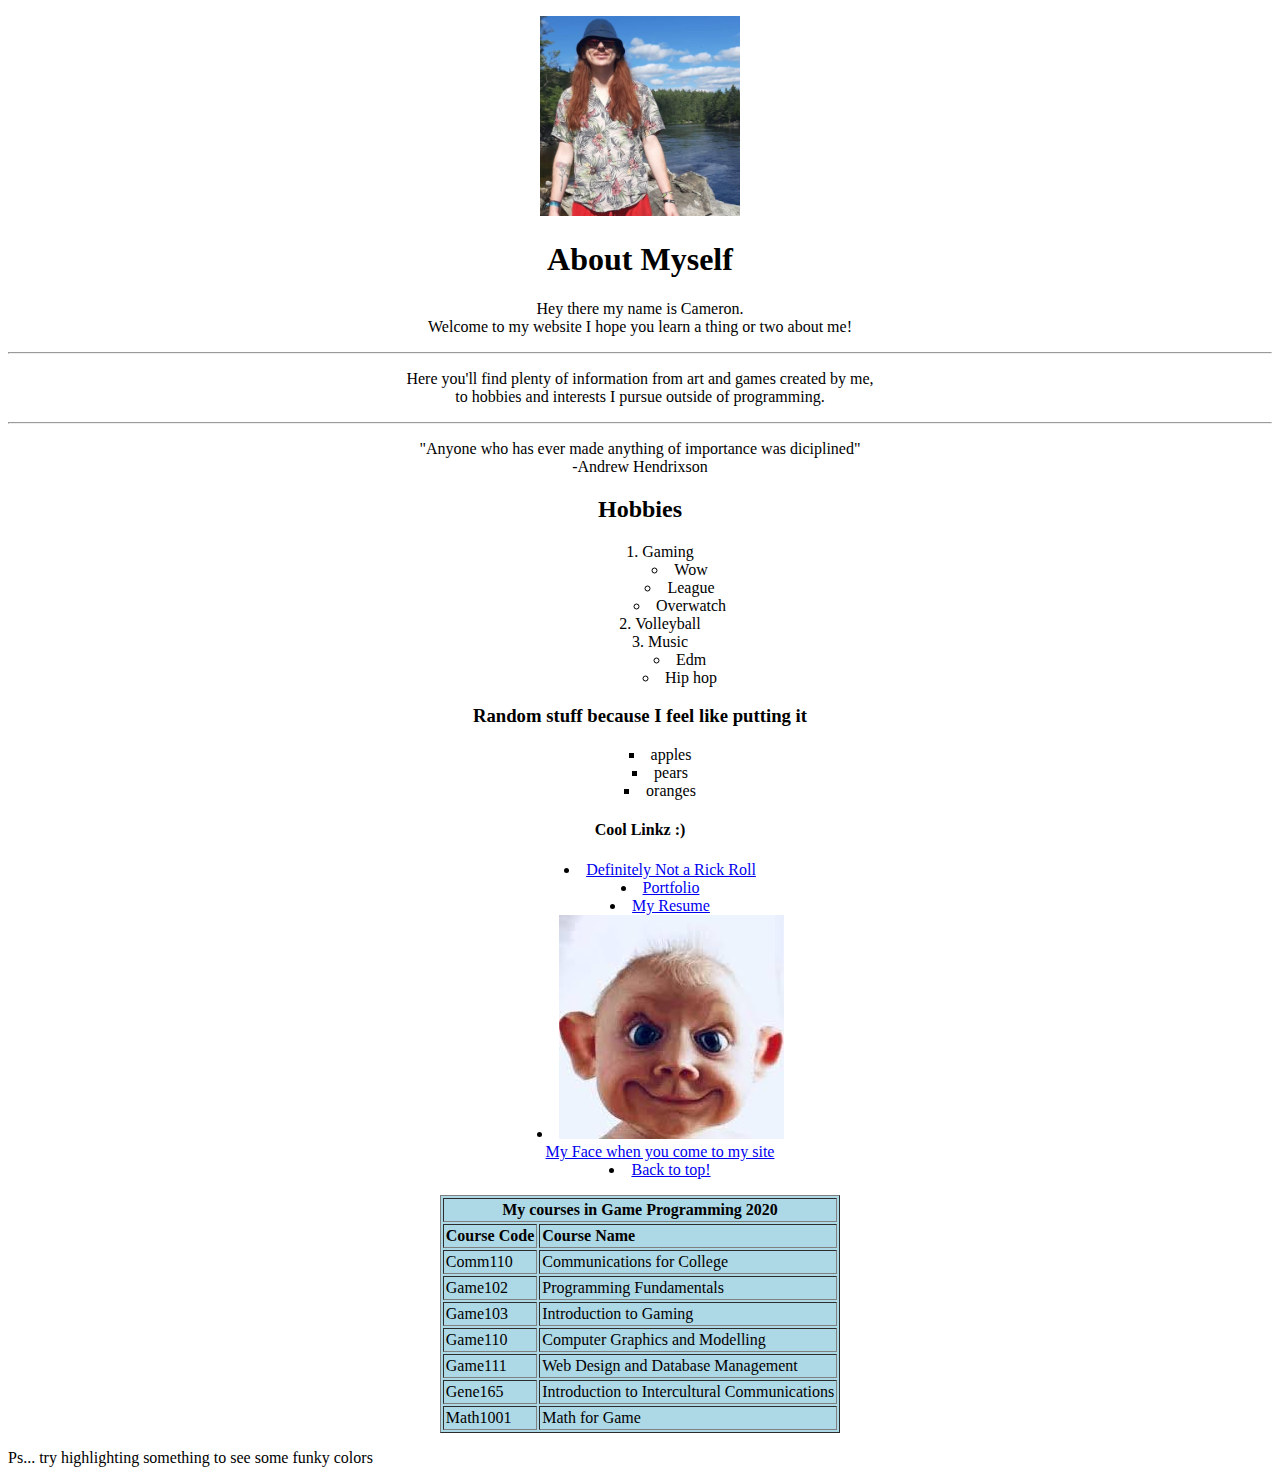
<file: index.html>
<!DOCTYPE html>
<style>
.aligncenter
{
  text-align: center;
}
.center{
  margin-left: auto;
  margin-right: auto;
}
::selection{
  color: red;
  background: yellow;
}
ol{
  list-style-position: inside;
}
ul
{ text-align: center;
list-style-position: inside;
}
</style>
<html lang="en" dir="ltr">
  <head>
    <meta charset="utf-8">
    <title>Cameron Millsap Personal Website</title>
    <link rel = "shortcut icon" href="Images/Pixel Me.png" type="image/x-icon">
  </head>
  <body>
    <p class ="aligncenter">
      <img src="Images/It Me.jpg" width="200" alt="centered image" />
    </p>
    <a name "top"></a>
    <h1 class="aligncenter">About Myself </h1>
    <p class="aligncenter">Hey there my name is Cameron.
    <br class="aligncenter"> Welcome to my website I hope you learn a thing or two about me!
  </p>

    <hr><p class="aligncenter">Here you'll find plenty of information from art and games created by me, <br class="aligncenter">
    to hobbies and interests I pursue outside of programming.</p>
    <hr><blockquote cite="https://www.lifehack.org/articles/communication/30-the-most-inspirational-quotes-all-time.html" class="aligncenter">
      "Anyone who has ever made anything of importance was diciplined"<br>
      -Andrew Hendrixson
    </blockquote>


    <h2 class="aligncenter"> Hobbies </h2>
    <ol type = "1" class="aligncenter">
      <li>Gaming</li>
      <ul>
        <li>Wow</li>
        <li>League</li>
        <li>Overwatch</li>
      </ul>
      <li>Volleyball</li>
      <li>Music</li>
      <ul>
        <li>Edm</li>
        <li>Hip hop </li>
      </ul>
    </ol>
    <h3 class="aligncenter">Random stuff because I feel like putting it</h3>
    <ul type = "square" class="aligncenter">
      <li>apples</li>
      <li>pears</li>
      <li>oranges</li>
    </ul>

    <h4 class="aligncenter">Cool Linkz :)</h4>
    <ul class="aligncenter">
      <li> <a href = "https://www.youtube.com/watch?v=oHg5SJYRHA0&ab_channel=cotter548" target="_blank"> Definitely Not a Rick Roll</a> </li>
      <li> <a href = "portfolio.html"> Portfolio </a></li>
      <li> <a href = "https://docs.google.com/document/d/1NORXd28IM21jryVerGsuJk3FN9MoJgSxTmsdjAy59Uk/edit?usp=sharing" download> My Resume</a>
      <li> <a href = "https://www.facebook.com/MostFunnyVideos247/" target="_blank">
        <img src = "Images/Face.jpg"><br>My Face when you come to my site</a></li>
      <li> <a href = "#top"> Back to top! </a></li>
    </ul>

    <table  class="center" border="1" cellpadding="2" bgcolor="#add8e6" >
      <tr>
        <th colspan="2"> My courses in Game Programming 2020</th>
      </tr>
      <tr>
        <td><b>Course Code</b></td> <td><b>Course Name</b></td>
      </tr>
      <tr>
        <td>Comm110</td><td>Communications for College</td>
      </tr>
      <tr>
        <td>Game102</td><td>Programming Fundamentals</td>
      </tr>
      <tr>
        <td>Game103</td><td>Introduction to Gaming</td>
      </tr>
      <tr>
        <td>Game110</td><td>Computer Graphics and Modelling</td>
      </tr>
      <tr>
        <td>Game111</td><td>Web Design and Database Management</td>
      </tr>
      <tr>
        <td>Gene165</td><td>Introduction to Intercultural Communications</td>
      </tr>
      <tr>
        <td>Math1001</td><td>Math for Game</td>
      </tr>
    </table>
    <p>Ps... try highlighting something to see some funky colors</p>
  </body>
</html>
</file>
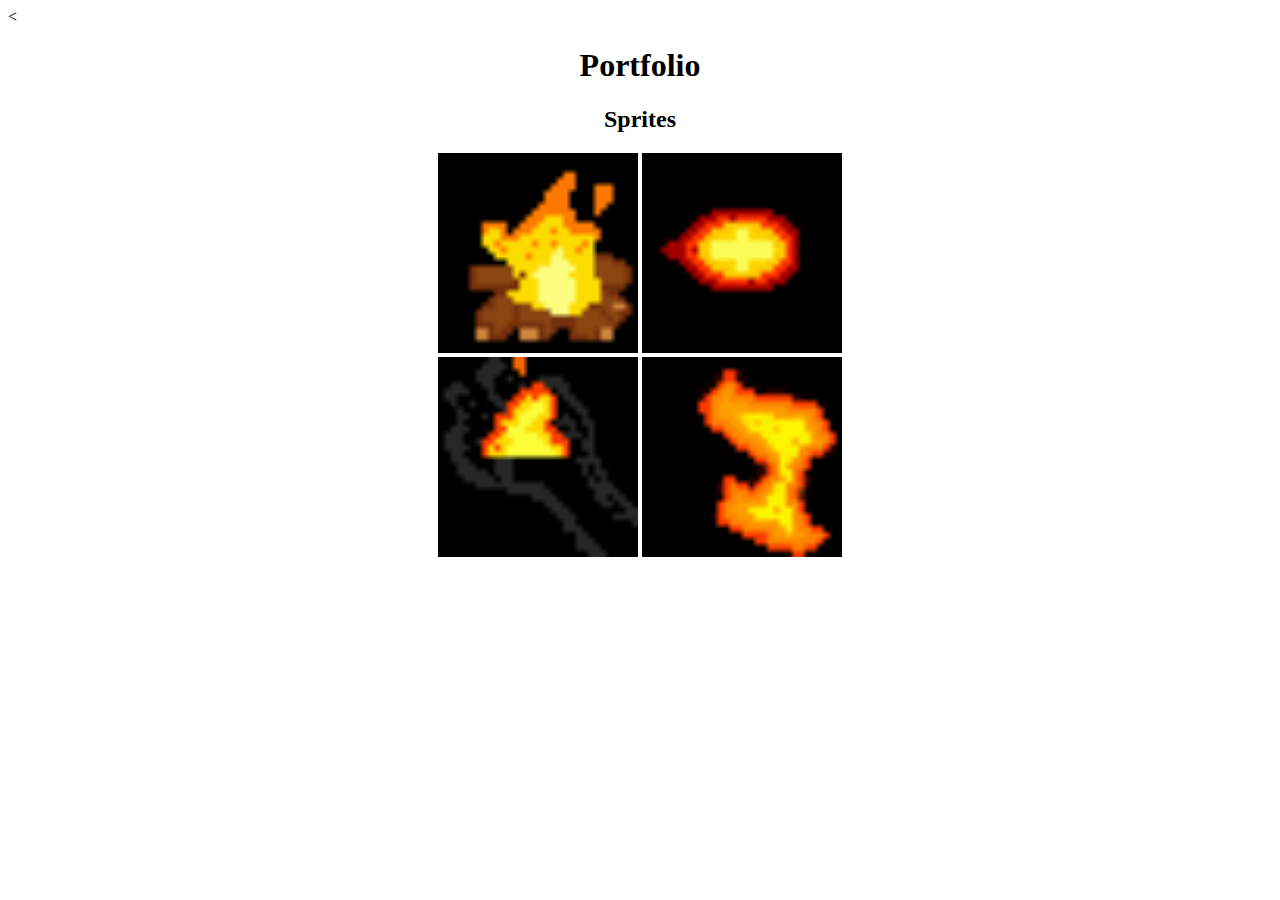
<file: portfolio.html>
<!DOCTYPE html>

<<!DOCTYPE html>
<style>
.aligncenter
{
  text-align: center;
}
</style>
<html lang="en" dir="ltr">
  <head>
    <meta charset="utf-8">
    <title> Cameron's Portfolio</title>
  </head>
  <body>
    <h1 class="aligncenter">Portfolio</h1>
    <h2 class="aligncenter">Sprites</h2>
    <p class="aligncenter">
      <img src= "Images/Fire Sprites/Fire1.png" width="200">  <img src= "Images/Fire Sprites/Fire2.png" width="200"><br>
      <img src= "Images/Fire Sprites/Fire3.png" width="200">  <img src= "Images/Fire Sprites/Fire4.png" width="200">
  </body>
</html>
</file>
